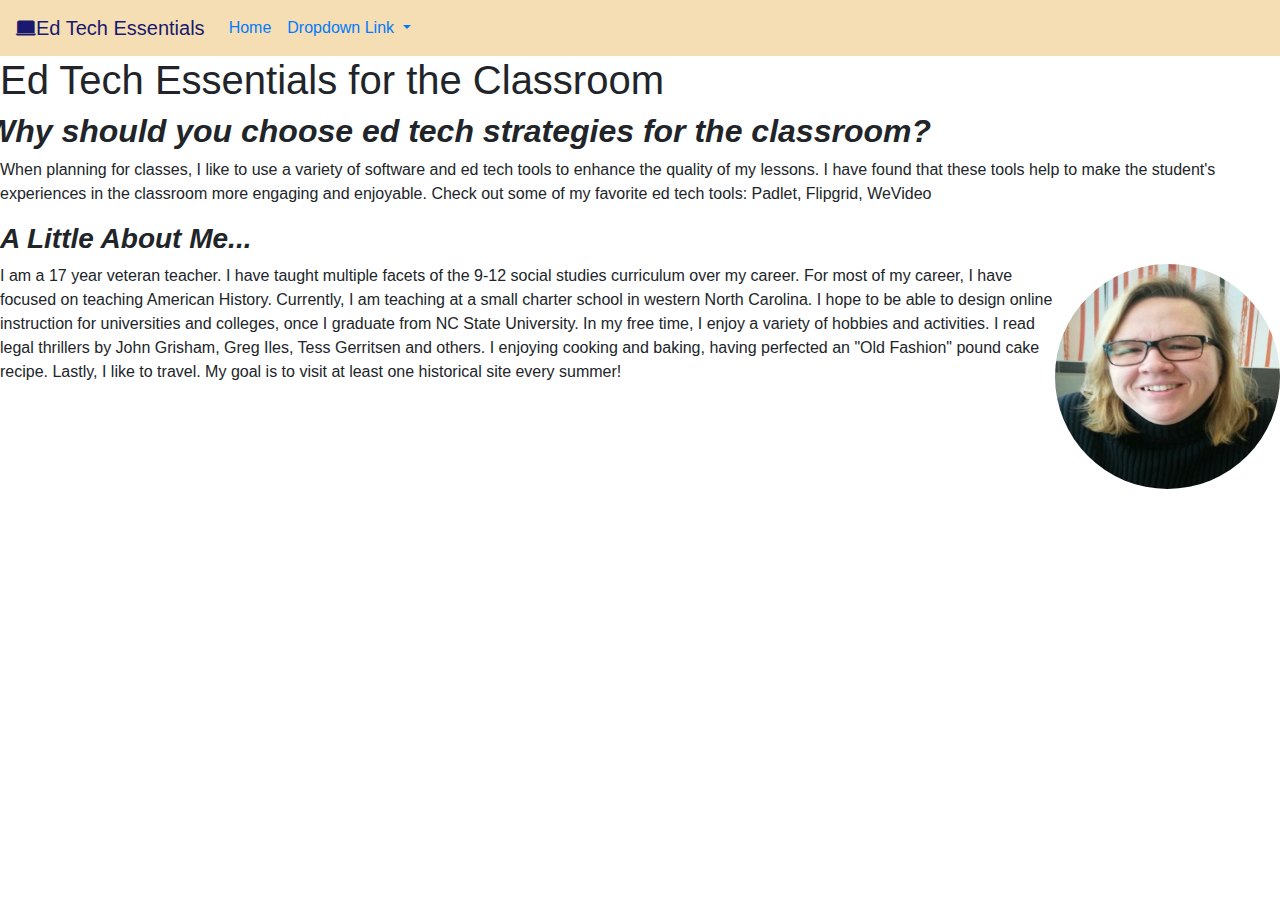
<file: index.html>
<!DOCTYPE html>
<html>
	<head class="page-heading">
		
		<style>
			img{
				border-radius:50%;
				float: right;
			}
		</style>
		<title>Ed Tech Essentials for the Classroom</title>
		<meta charset="utf-8" />
		<meta http-equiv="X-UA-Compatible" content="IE=edge" />
		<meta name="viewport" content="width=device-width, initial-scale=1" />
		<link rel="stylesheet" href="https://cdn.jsdelivr.net/npm/bootstrap-icons@1.3.0/font/bootstrap-icons.css">
		<link rel="stylesheet" href="https://stackpath.bootstrapcdn.com/bootstrap/4.3.1/css/bootstrap.min.css" integrity="sha384-ggOyR0iXCbMQv3Xipma34MD+dH/1fQ784/j6cY/iJTQUOhcWr7x9JvoRxT2MZw1T" crossorigin="anonymous">
		<style> 
			/* Modify the background color */ 
			  
			.navbar-custom { 
				background-color: wheat; 
			} 
			/* Modify brand and text color */ 
			  
			.navbar-custom .navbar-brand, 
			.navbar-custom .navbar-text { 
				color: midnightblue; 
			} 
		</style> 
		 
		<link rel="stylesheet" href="stylesheet.css">
	</head>


<body>
	<nav class="navbar navbar-expand navbar-custom">
		<a class="navbar-brand" href="#"><i class="bi bi-laptop-fill"></i>Ed Tech Essentials</a>
		<button class="navbar-toggler" type="button" data-toggle="collapse" data-target="#navbarNav" aria-controls="navbarNav" aria-expanded="false" aria-label="Toggle navigation">
		  <span class="navbar-toggler-icon"></span>
		</button>
		<div class="collapse navbar-collapse" id="navbarNavDropdown">
		  <ul class="navbar-nav">
			<li class="nav-item active">
			  <a class="nav-link" href="#">Home <span class="sr-only">(current)</span></a>
			</li>
			<li class="nav-item dropdown">
			  <a class="nav-link dropdown-toggle" href="#" id="navbarDropdownMenuLink" role="button" data-toggle="dropdown" aria-haspopup="true" aria-expanded="false">Dropdown Link
				  </a>
			  <div class="dropdown-menu" aria-labelledby="navbarDropdownMenuLink">
				<a class="dropdown-item" href="#">Padlet</a>
				<a class="dropdown-item" href="#">Flipgrid</a>
				<a class="dropdown-item" href="#">WeVideo</a>
				</div>
			</li>
		  </ul>
		</div>
	  </nav>
	</body>
<strong><h1 class="page-title"></strong>Ed Tech Essentials for the Classroom</h1>		

	

	
	<div class="row">
		
	<h2><strong><em>Why should you choose ed tech strategies for the classroom?</em></strong></h2>
			
	</div>
	
	<p class="text-wheat">When planning for classes, I like to use a variety of software and ed tech tools to enhance the quality of my lessons.  I have found that these tools help to make the student's experiences in the classroom more engaging and enjoyable.  Check out some of my favorite ed tech tools: Padlet, Flipgrid, WeVideo</p>	

		
		
	 
<h3><strong><em>A Little About Me...</em></strong></h3>
<p class="text-wheat"><img src="IMG-20180429-172108.JPG" width="225" height="225" alt="AngelaBates">
	I am a 17 year veteran teacher.  I have taught multiple facets of the 9-12 social studies curriculum over my career. For most of my career, I have focused on teaching American History. Currently, I am teaching at a small charter school in western North Carolina.  I hope to be able to design online instruction for universities and colleges, once I graduate from NC State University.	
	In my free time, I enjoy a variety of hobbies and activities.  I read legal thrillers by John Grisham, Greg Iles, Tess Gerritsen and others.  I enjoying cooking and baking, having perfected an "Old Fashion" pound cake recipe.  Lastly, I like to travel.  My goal is to visit at least one historical site every summer!</p>
	</div>
	
	  
	


		
	
	







</div>
	
</p>


<script src="https://code.jquery.com/jquery-3.3.1.slim.min.js" integrity="sha384-q8i/X+965DzO0rT7abK41JStQIAqVgRVzpbzo5smXKp4YfRvH+8abtTE1Pi6jizo" crossorigin="anonymous"></script>
<script src="https://cdnjs.cloudflare.com/ajax/libs/popper.js/1.14.7/umd/popper.min.js" integrity="sha384-UO2eT0CpHqdSJQ6hJty5KVphtPhzWj9WO1clHTMGa3JDZwrnQq4sF86dIHNDz0W1" crossorigin="anonymous"></script>
<script src="https://stackpath.bootstrapcdn.com/bootstrap/4.3.1/js/bootstrap.min.js" integrity="sha384-JjSmVgyd0p3pXB1rRibZUAYoIIy6OrQ6VrjIEaFf/nJGzIxFDsf4x0xIM+B07jRM" crossorigin="anonymous"></script>
</body>
</html>
</file>
<file: stylesheet.css>

</file>
